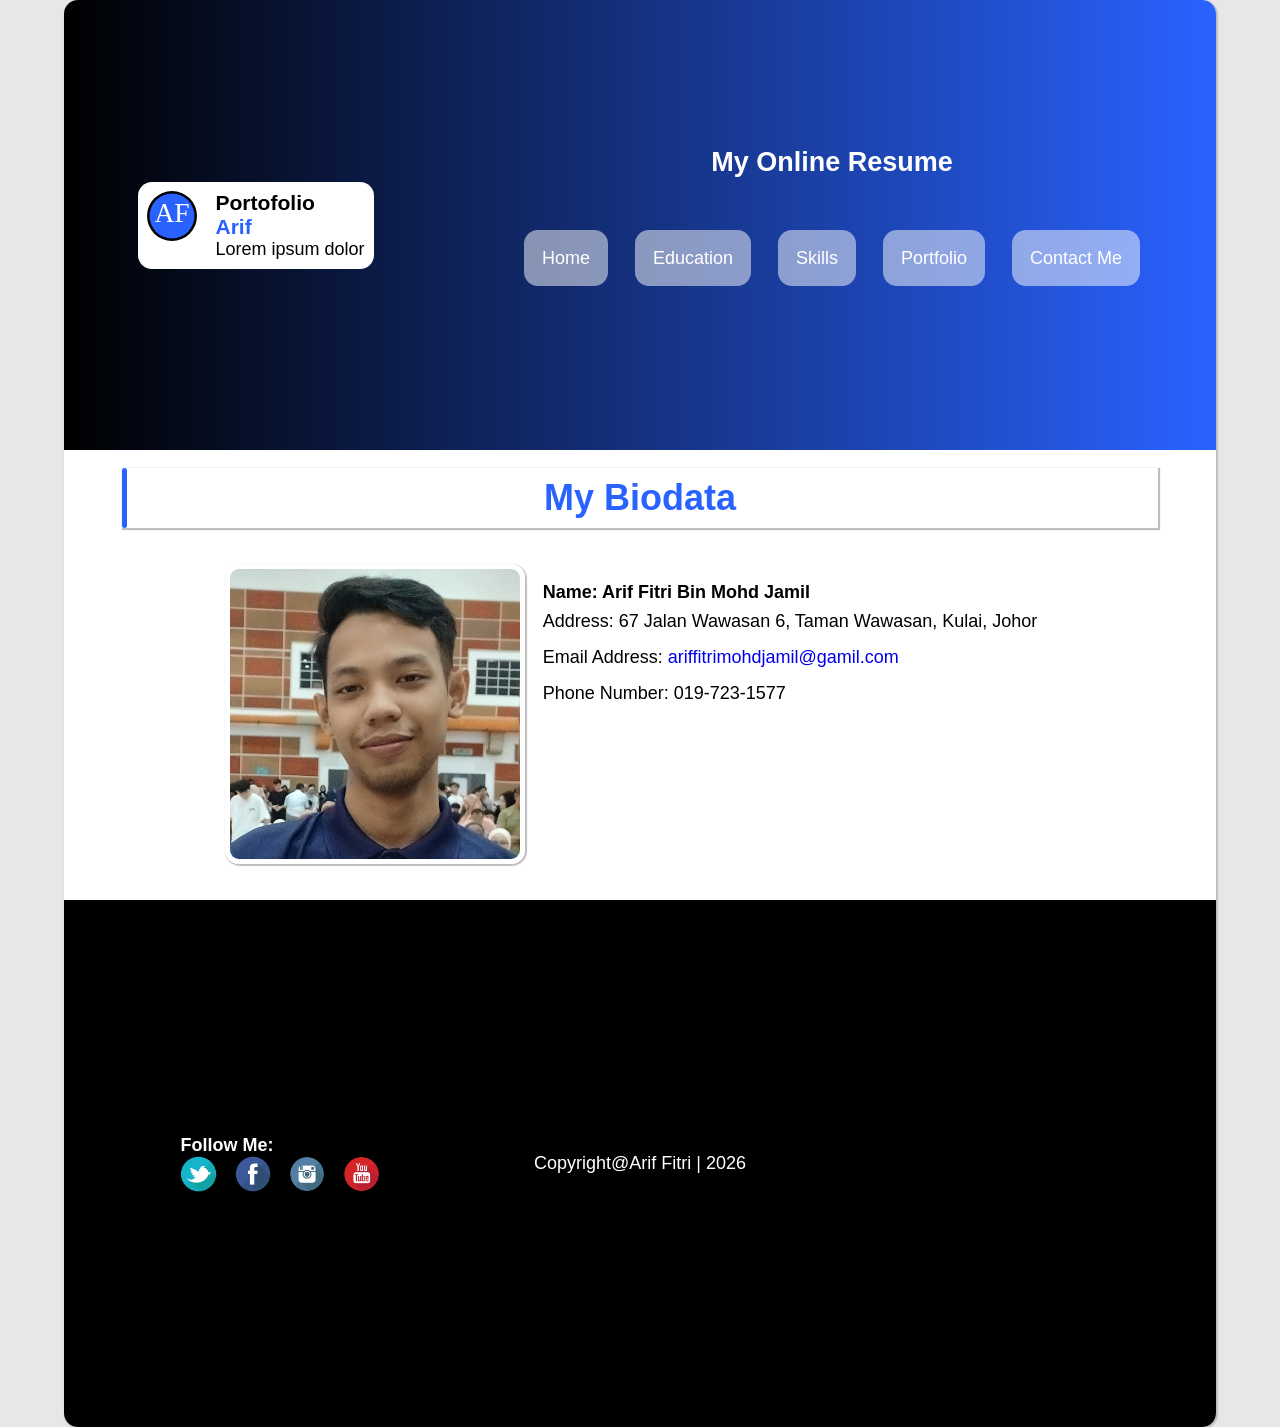
<file: index.html>
<!DOCTYPE html>
<html lang="en">

<head>
  <meta charset="UTF-8" />
  <meta name="viewport" content="width=device-width, initial-scale=1.0" />
  <title>My Online Resume</title>
  <link rel="stylesheet" href="./style/global.css" />
  <link rel="stylesheet" href="./style/index.css">
</head>

<body>
  <div id="wrapper">
    <header>

      <div class="logo-wrapper">
        <div class="logo-container">
          <svg width="50" height="50" viewBox="0 0 100 100" xmlns="http://www.w3.org/2000/svg">
            <circle cx="50" cy="50" r="50" fill="#000" />
            <circle cx="50" cy="50" r="45" fill="rgb(41, 98, 255)" />
            <text x="50" y="50" font-size="55" fill="#fff" text-anchor="middle" dominant-baseline="middle"
              font-family="Impact">
              AF
            </text>
          </svg>
          <div class="text-group">
            <h3>Portofolio</h3>
            <h3 class="biru">Arif</h3>
            <p>Lorem ipsum dolor</p>
          </div>
        </div>
      </div>

      <nav class="nav">
        <h1>My Online Resume</h1>
        <ul>
          <li>
            <a href="./index.html">Home</a>
          </li>
          <li>
            <a href="./educatioan.html">Education</a>
          </li>
          <li>
            <a href="./skill.html">Skills</a>
          </li>
          <li>
            <a href="./portfolio.html">Portfolio</a>
          </li>
          <li>
            <a href="./contact.html">Contact Me</a>
          </li>

        </ul>
      </nav>

    </header>
    <main>
      <section>
        <article>
          <header>
            <h1>My Biodata</h1>
          </header>
          <div id="main">
            <img width="300" src="./source/image/photo.jpg" alt="my photo" />
            <div class="des">
              <b>Name: Arif Fitri Bin Mohd Jamil</b>
              <p>Address: 67 Jalan Wawasan 6, Taman Wawasan, Kulai, Johor</p>
              <p>
                Email Address:
                <a href="mailto:ariffitrimohdjamil@gamil.com">ariffitrimohdjamil@gamil.com</a>
              </p>
              <p>Phone Number: 019-723-1577</p>
            </div>
          </div>
        </article>
      </section>
    </main>

    <footer>
      <div class="sosial">
        <h4>Follow Me:</h4>
        <div class="social-link-container">
          <img id="twitter" src="./source/image/Twitter.png" alt=""
            onmouseover="this.src='./source/image/Twitter_Outline.png'"
            onmouseleave="this.src='./source/image/Twitter.png'" />
          <img id="facebook" src="./source/image/Facebook.png" alt=""
            onmouseover="this.src='./source/image/Facebook_Outline.png'"
            onmouseleave="this.src='./source/image/Facebook.png'" />
          <img id="instagram" src="./source/image/Instagram.png" alt=""
            onmouseover="this.src='./source/image/Instagram_Outline.png'"
            onmouseleave="this.src='./source/image/Instagram.png'" />
          <img id="youtube" src="./source/image/Youtube.png" alt=""
            onmouseover="this.src='./source/image/Youtube_Outline.png'"
            onmouseleave="this.src='./source/image/Youtube.png'" />
        </div>
      </div>
      <div class="copy">
        <p>Copyright@Arif Fitri | 2026</p>
      </div>
      <div class="frmane">
        <iframe
          src="https://www.google.com/maps/embed?pb=!1m18!1m12!1m3!1d3986.565415523733!2d102.31853611100223!3d2.3138023577087963!2m3!1f0!2f0!3f0!3m2!1i1024!2i768!4f13.1!3m3!1m2!1s0x31d1e46c6eaa869b%3A0xb8935957e3536888!2sUniversiti%20Teknikal%20Malaysia%20Melaka!5e0!3m2!1sen!2smy!4v1775959824979!5m2!1sen!2smy"
          width="600" height="450" style="border: 0" allowfullscreen="" loading="lazy"
          referrerpolicy="no-referrer-when-downgrade"></iframe>
      </div>
    </footer>
  </div>
</body>

</html>
</file>
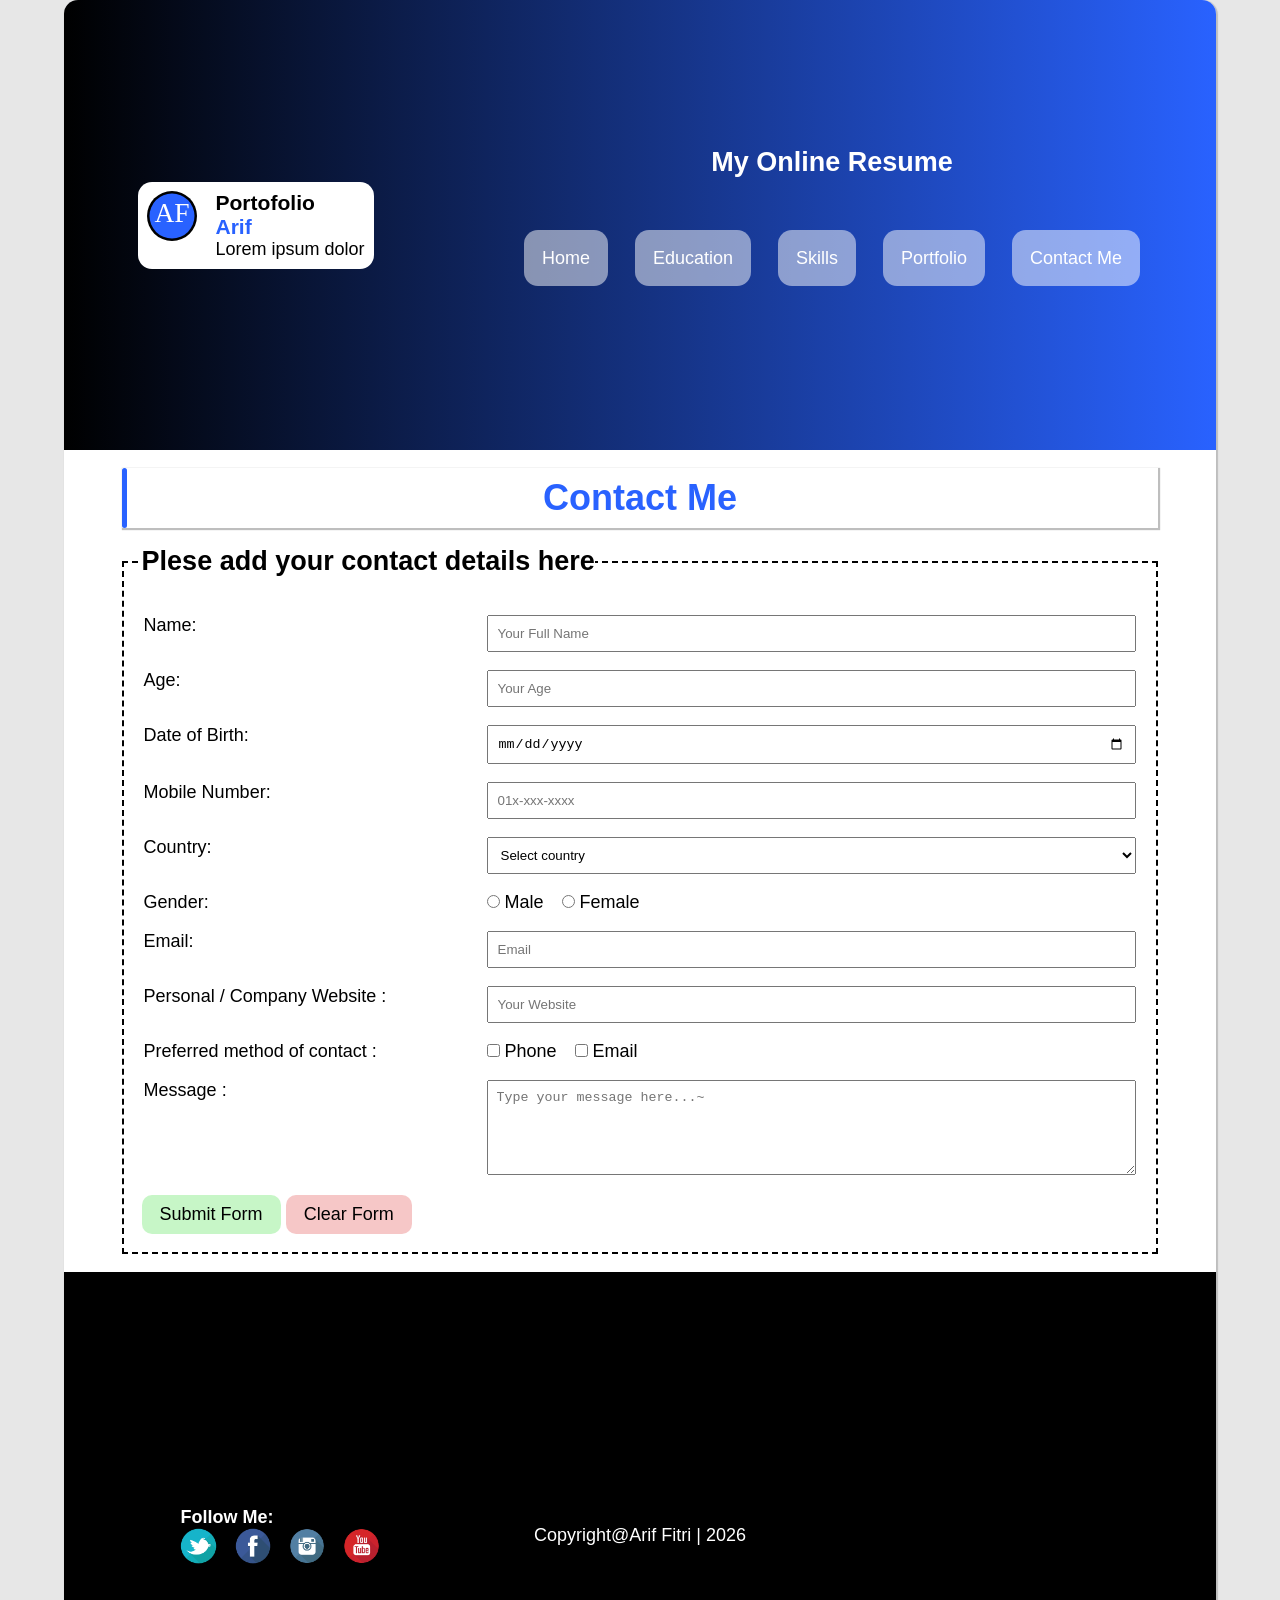
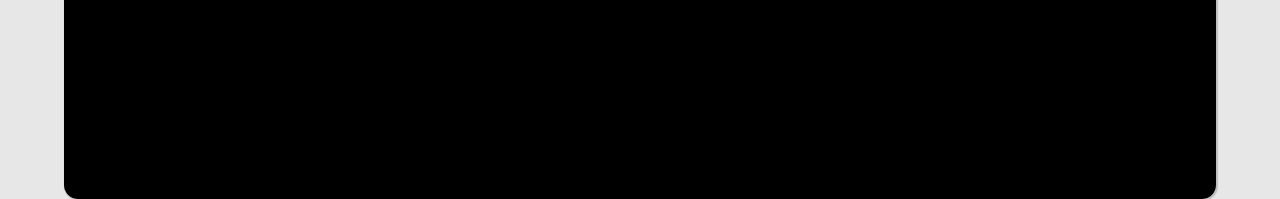
<file: contact.html>
<!DOCTYPE html>
<html lang="en">

<head>
	<meta charset="UTF-8">
	<meta name="viewport" content="width=device-width, initial-scale=1.0">
	<title>My Online Resume</title>
	<link rel="stylesheet" href="./style/global.css">
	<link rel="stylesheet" href="./style/contact.css">
</head>

<body>
	<div id="wrapper">

		<header>
			<div class="logo-wrapper">
				<div class="logo-container">
					<svg width="50" height="50" viewBox="0 0 100 100" xmlns="http://www.w3.org/2000/svg">
						<circle cx="50" cy="50" r="50" fill="#000" />
						<circle cx="50" cy="50" r="45" fill="rgb(41, 98, 255)" />
						<text x="50" y="50" font-size="55" fill="#fff" text-anchor="middle"
							dominant-baseline="middle" font-family="Impact">
							AF
						</text>
					</svg>
					<div class="text-group">
						<h3>Portofolio</h3>
						<h3 class="biru">Arif</h3>
						<p>Lorem ipsum dolor</p>
					</div>
				</div>
			</div>
			<nav>
				<h1>My Online Resume</h1>
				<ul>
					<li>
						<a href="./index.html">Home</a>
					</li>
					<li>
						<a href="./educatioan.html">Education</a>
					</li>
					<li>
						<a href="./skill.html">Skills</a>
					</li>
					<li>
						<a href="./portfolio.html">Portfolio</a>
					</li>
					<li>
						<a href="./contact.html">Contact Me</a>
					</li>

				</ul>
			</nav>
		</header>

		<main>

			<section>

				<article>
					<header>
						<h1>Contact Me</h1>
					</header>
					<div id="main">

						<form action="./" method="GET">
							<fieldset>
								<legend>
									<h2>Plese add your contact details here</h2>
								</legend>
								<table>
									<tr>
										<td>
											<label for="name">Name: </label>
										</td>
										<td>
											<input required placeholder="Your Full Name" type="text"
												name="name" id="name">
										</td>
									</tr>
									<tr>
										<td>
											<label for="age">Age: </label>
										</td>
										<td>
											<input required placeholder="Your Age" type="number" name="age"
												id="age">
										</td>
									</tr>
									<tr>
										<td>
											<label for="dob">Date of Birth: </label>
										</td>
										<td>
											<input required type="date" name="dob" id="dob">
										</td>
									</tr>
									<tr>
										<td>
											<label for="phoneNumber">Mobile Number: </label>
										</td>
										<td>
											<input required placeholder="01x-xxx-xxxx" type="number"
												name="phoneNumber" id="phoneNumber">
										</td>
									</tr>
									<tr>
										<td>
											<label for="country">Country: </label>
										</td>
										<td>
											<select required name="country" id="country">
												<option value="Select" selected disabled>Select country
												</option>
												<option value="malaysia">Malaysia</option>
											</select>
										</td>
									</tr>
									<tr>
										<td>
											<label for="gender">Gender: </label>
										</td>
										<td>
											<label for="male">
											<input required type="radio" name="gender" id="male"
												value="Male">
												Male
											</label>
											<label for="female">
											<input type="radio" name="gender" id="female" value="Female">
												Female
											</label>
										</td>
									</tr>
									<tr>
										<td>
											<label for="email">Email: </label>
										</td>
										<td>
											<input required placeholder="Email" type="email" name="email"
												id="email">
										</td>
									</tr>
									<tr>
										<td>
											<label for="company">Personal / Company Website : </label>
										</td>
										<td>
											<input required placeholder="Your Website" type="url"
												name="company" id="company">
										</td>
									</tr>
									<tr>
										<td>
											<label for="method">Preferred method of contact : </label>
										</td>
										<td>
											<label for="phone">
												<input type="checkbox" name="method" id="phone">
												Phone
											</label>
											<label for="email2">
											<input type="checkbox" name="method" id="email2">
												Email
											</label>
										</td>
									</tr>
									<tr>
										<td>
											<label for="message">Message : </label>
										</td>
										<td>
											<textarea required placeholder="Type your message here...~"
												name="message" id="message" cols="40" rows="5"></textarea>
										</td>
									</tr>
								</table>

								<button class="btn-submit" type="submit">Submit Form</button>
								<button class="btn-clear" type="reset">Clear Form</button>
							</fieldset>
						</form>

					</div>
				</article>

			</section>
		</main>

		<footer>
			<div class="sosial">
				<h4>Follow Me:</h4>
				<div class="social-link-container">
					<img id="twitter" src="./source/image/Twitter.png" alt=""
						onmouseover="this.src='./source/image/Twitter_Outline.png'"
						onmouseleave="this.src='./source/image/Twitter.png'" />
					<img id="facebook" src="./source/image/Facebook.png" alt=""
						onmouseover="this.src='./source/image/Facebook_Outline.png'"
						onmouseleave="this.src='./source/image/Facebook.png'" />
					<img id="instagram" src="./source/image/Instagram.png" alt=""
						onmouseover="this.src='./source/image/Instagram_Outline.png'"
						onmouseleave="this.src='./source/image/Instagram.png'" />
					<img id="youtube" src="./source/image/Youtube.png" alt=""
						onmouseover="this.src='./source/image/Youtube_Outline.png'"
						onmouseleave="this.src='./source/image/Youtube.png'" />
				</div>
			</div>
			<div class="copy">
				<p>Copyright@Arif Fitri | 2026</p>
			</div>
			<div class="frmane">
				<iframe
					src="https://www.google.com/maps/embed?pb=!1m18!1m12!1m3!1d3986.565415523733!2d102.31853611100223!3d2.3138023577087963!2m3!1f0!2f0!3f0!3m2!1i1024!2i768!4f13.1!3m3!1m2!1s0x31d1e46c6eaa869b%3A0xb8935957e3536888!2sUniversiti%20Teknikal%20Malaysia%20Melaka!5e0!3m2!1sen!2smy!4v1775959824979!5m2!1sen!2smy"
					width="600" height="450" style="border: 0" allowfullscreen="" loading="lazy"
					referrerpolicy="no-referrer-when-downgrade"></iframe>
			</div>
		</footer>

	</div>
</body>

</html>
</file>
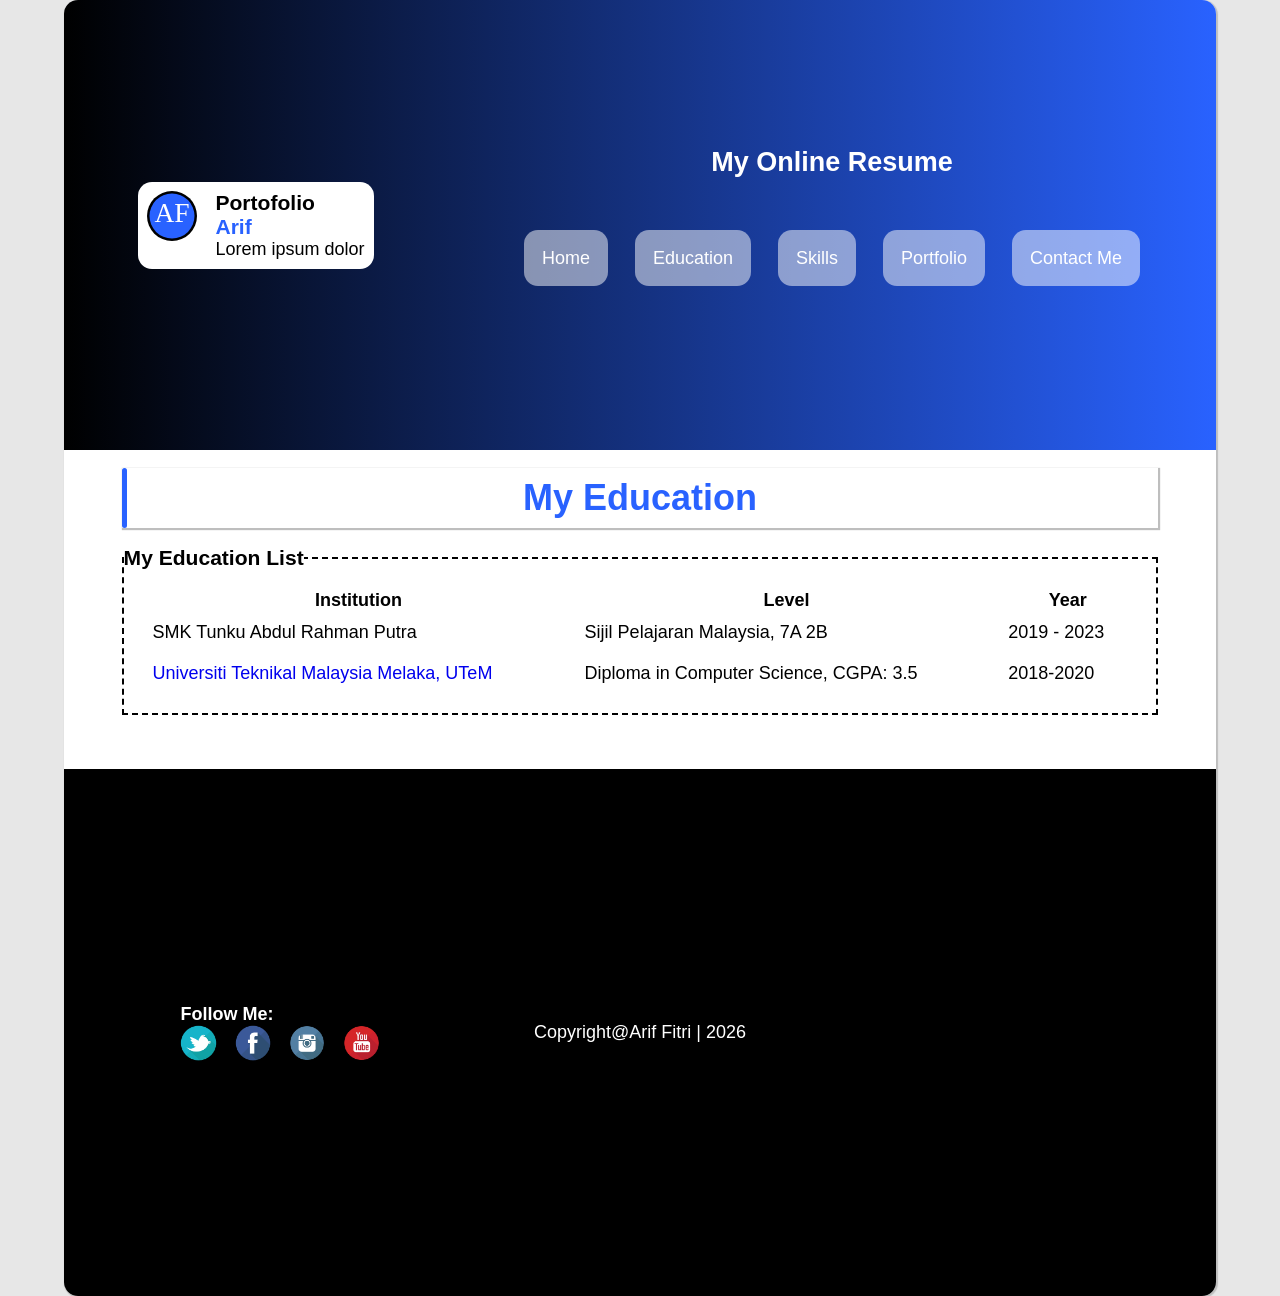
<file: educatioan.html>
<!DOCTYPE html>
<html lang="en">

<head>
    <meta charset="UTF-8">
    <meta name="viewport" content="width=device-width, initial-scale=1.0">
    <link rel="stylesheet" href="./style/global.css">
    <link rel="stylesheet" href="./style/edu.css">

    <title>My Online Resume</title>
</head>
</head>

<body>
    <div id="wrapper">

        <header>
            <div class="logo-wrapper">
                <div class="logo-container">
                    <svg width="50" height="50" viewBox="0 0 100 100" xmlns="http://www.w3.org/2000/svg">
                        <circle cx="50" cy="50" r="50" fill="#000" />
                        <circle cx="50" cy="50" r="45" fill="rgb(41, 98, 255)" />
                        <text x="50" y="50" font-size="55" fill="#fff" text-anchor="middle" dominant-baseline="middle"
                            font-family="Impact">
                            AF
                        </text>
                    </svg>
                    <div class="text-group">
                        <h3>Portofolio</h3>
                        <h3 class="biru">Arif</h3>
                        <p>Lorem ipsum dolor</p>
                    </div>
                </div>
            </div>
            <nav>
                <h1>My Online Resume</h1>
                <ul>
                    <li>
                        <a href="./index.html">Home</a>
                    </li>
                    <li>
                        <a href="./educatioan.html">Education</a>
                    </li>
                    <li>
                        <a href="./skill.html">Skills</a>
                    </li>
                    <li>
                        <a href="./portfolio.html">Portfolio</a>
                    </li>
                    <li>
                        <a href="./contact.html">Contact Me</a>
                    </li>

                </ul>
            </nav>
        </header>

        <main>
            <section>
                <article>
                    <header>
                        <h1>My Education</h1>
                    </header>
                    <div id="main">
                        <fieldset>
                            <legend>
                                <h3>
                                    My Education List
                                </h3>
                            </legend>
                            <table>
                                <tr>
                                    <th>Institution</th>
                                    <th>Level</th>
                                    <th>Year</th>
                                </tr>
                                <tr>
                                    <td>SMK Tunku Abdul Rahman Putra</td>
                                    <td>Sijil Pelajaran Malaysia, 7A 2B</td>
                                    <td>2019 - 2023</td>
                                </tr>
                                <tr>
                                    <td><a href="https://www.utem.edu.my/ms/">Universiti Teknikal Malaysia Melaka,
                                            UTeM</a>
                                    </td>
                                    <td>Diploma in Computer Science, CGPA: 3.5</td>
                                    <td>2018-2020</td>
                                </tr>
                            </table>
                        </fieldset>

                    </div>
                </article>

            </section>
        </main>

        <footer>
            <div class="sosial">
                <h4>Follow Me:</h4>
                <div class="social-link-container">
                    <img id="twitter" src="./source/image/Twitter.png" alt=""
                        onmouseover="this.src='./source/image/Twitter_Outline.png'"
                        onmouseleave="this.src='./source/image/Twitter.png'" />
                    <img id="facebook" src="./source/image/Facebook.png" alt=""
                        onmouseover="this.src='./source/image/Facebook_Outline.png'"
                        onmouseleave="this.src='./source/image/Facebook.png'" />
                    <img id="instagram" src="./source/image/Instagram.png" alt=""
                        onmouseover="this.src='./source/image/Instagram_Outline.png'"
                        onmouseleave="this.src='./source/image/Instagram.png'" />
                    <img id="youtube" src="./source/image/Youtube.png" alt=""
                        onmouseover="this.src='./source/image/Youtube_Outline.png'"
                        onmouseleave="this.src='./source/image/Youtube.png'" />
                </div>
            </div>
            <div class="copy">
                <p>Copyright@Arif Fitri | 2026</p>
            </div>
            <div class="frmane">
                <iframe
                    src="https://www.google.com/maps/embed?pb=!1m18!1m12!1m3!1d3986.565415523733!2d102.31853611100223!3d2.3138023577087963!2m3!1f0!2f0!3f0!3m2!1i1024!2i768!4f13.1!3m3!1m2!1s0x31d1e46c6eaa869b%3A0xb8935957e3536888!2sUniversiti%20Teknikal%20Malaysia%20Melaka!5e0!3m2!1sen!2smy!4v1775959824979!5m2!1sen!2smy"
                    width="600" height="450" style="border: 0" allowfullscreen="" loading="lazy"
                    referrerpolicy="no-referrer-when-downgrade"></iframe>
            </div>
        </footer>

    </div>
</body>

</html>
</file>
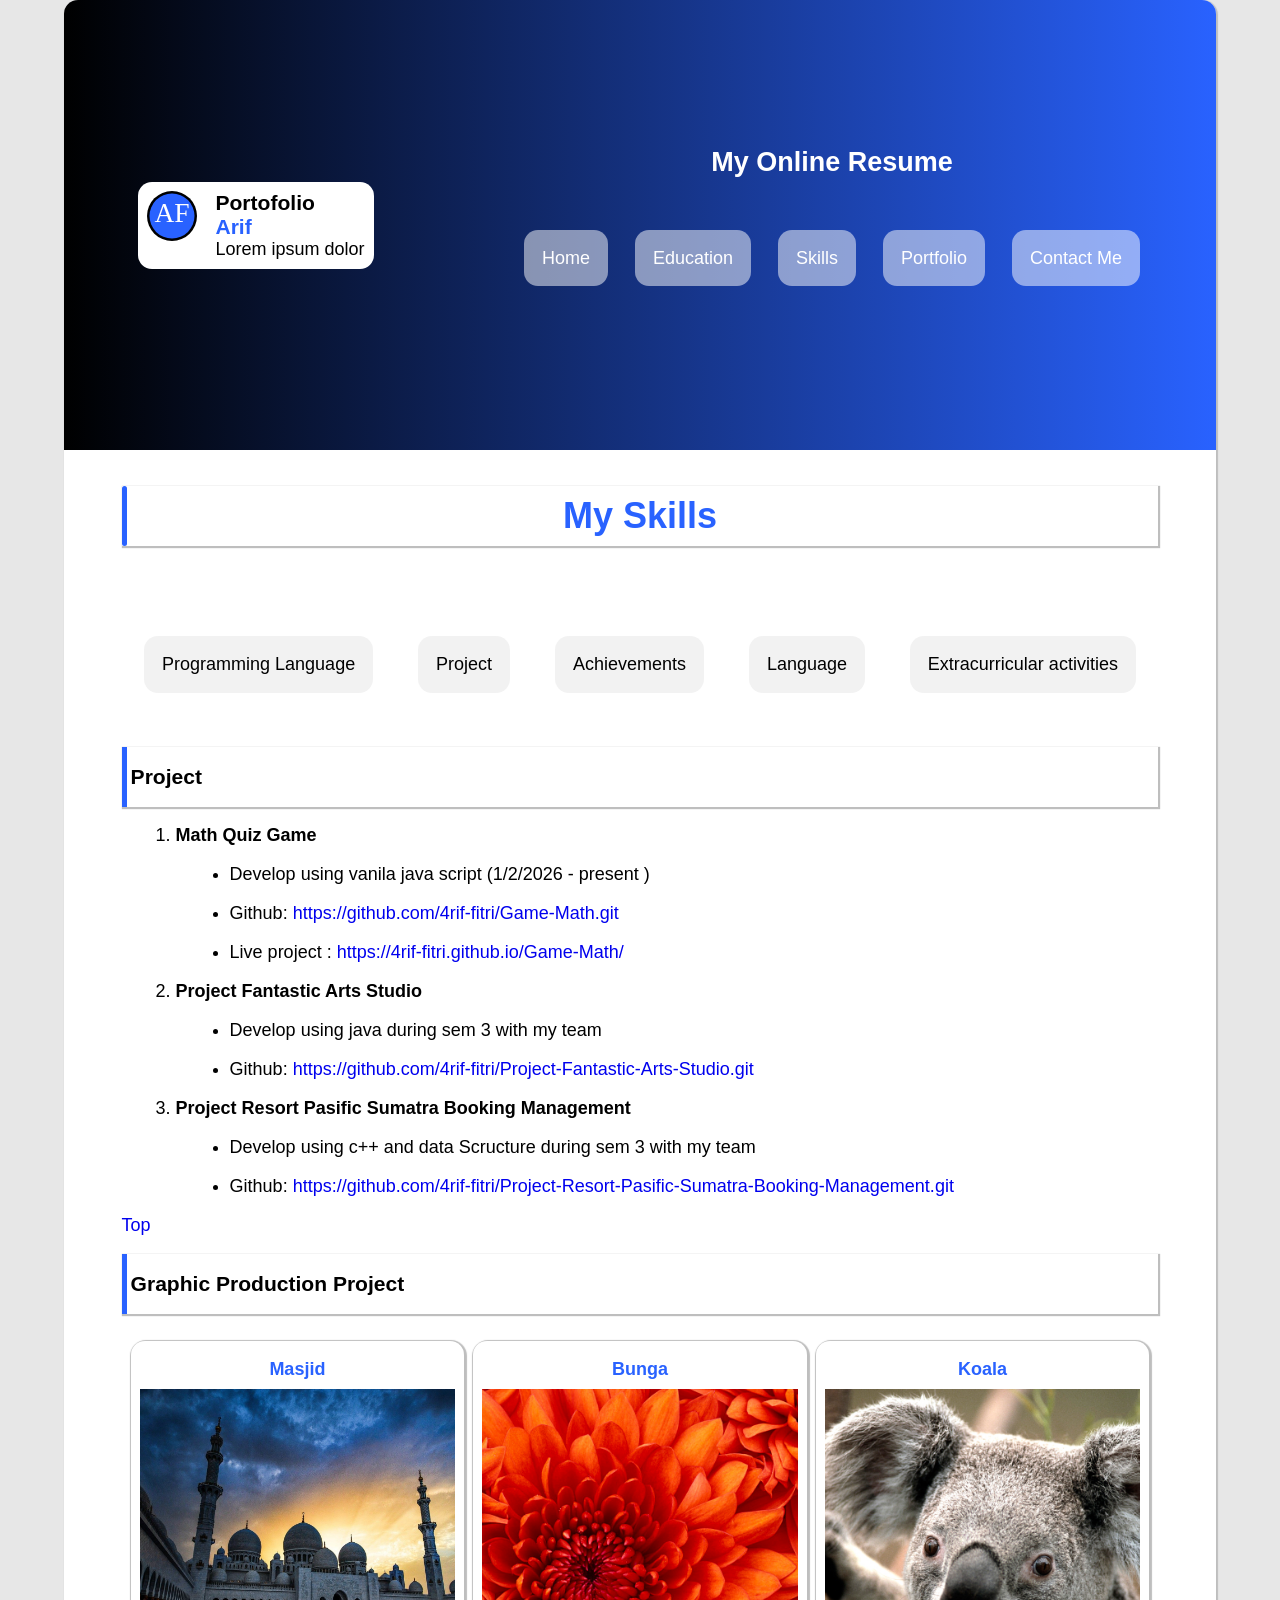
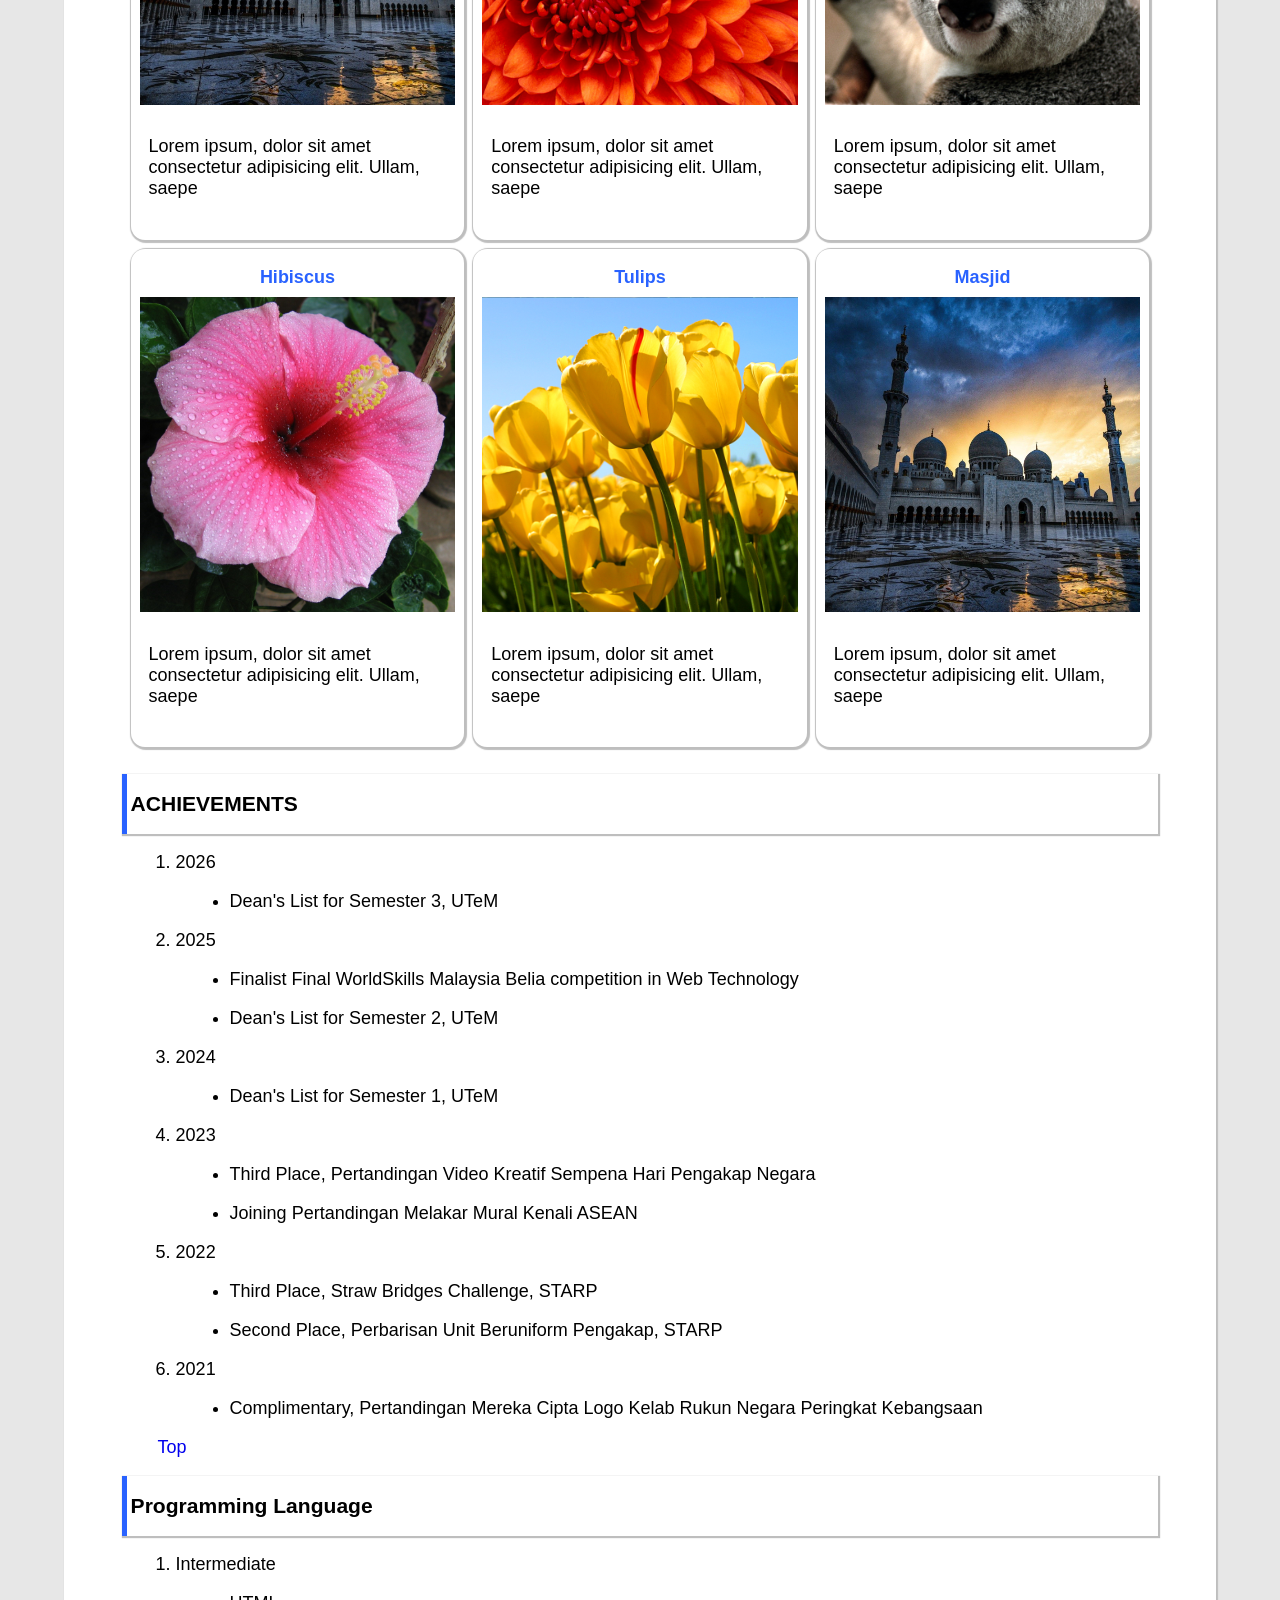
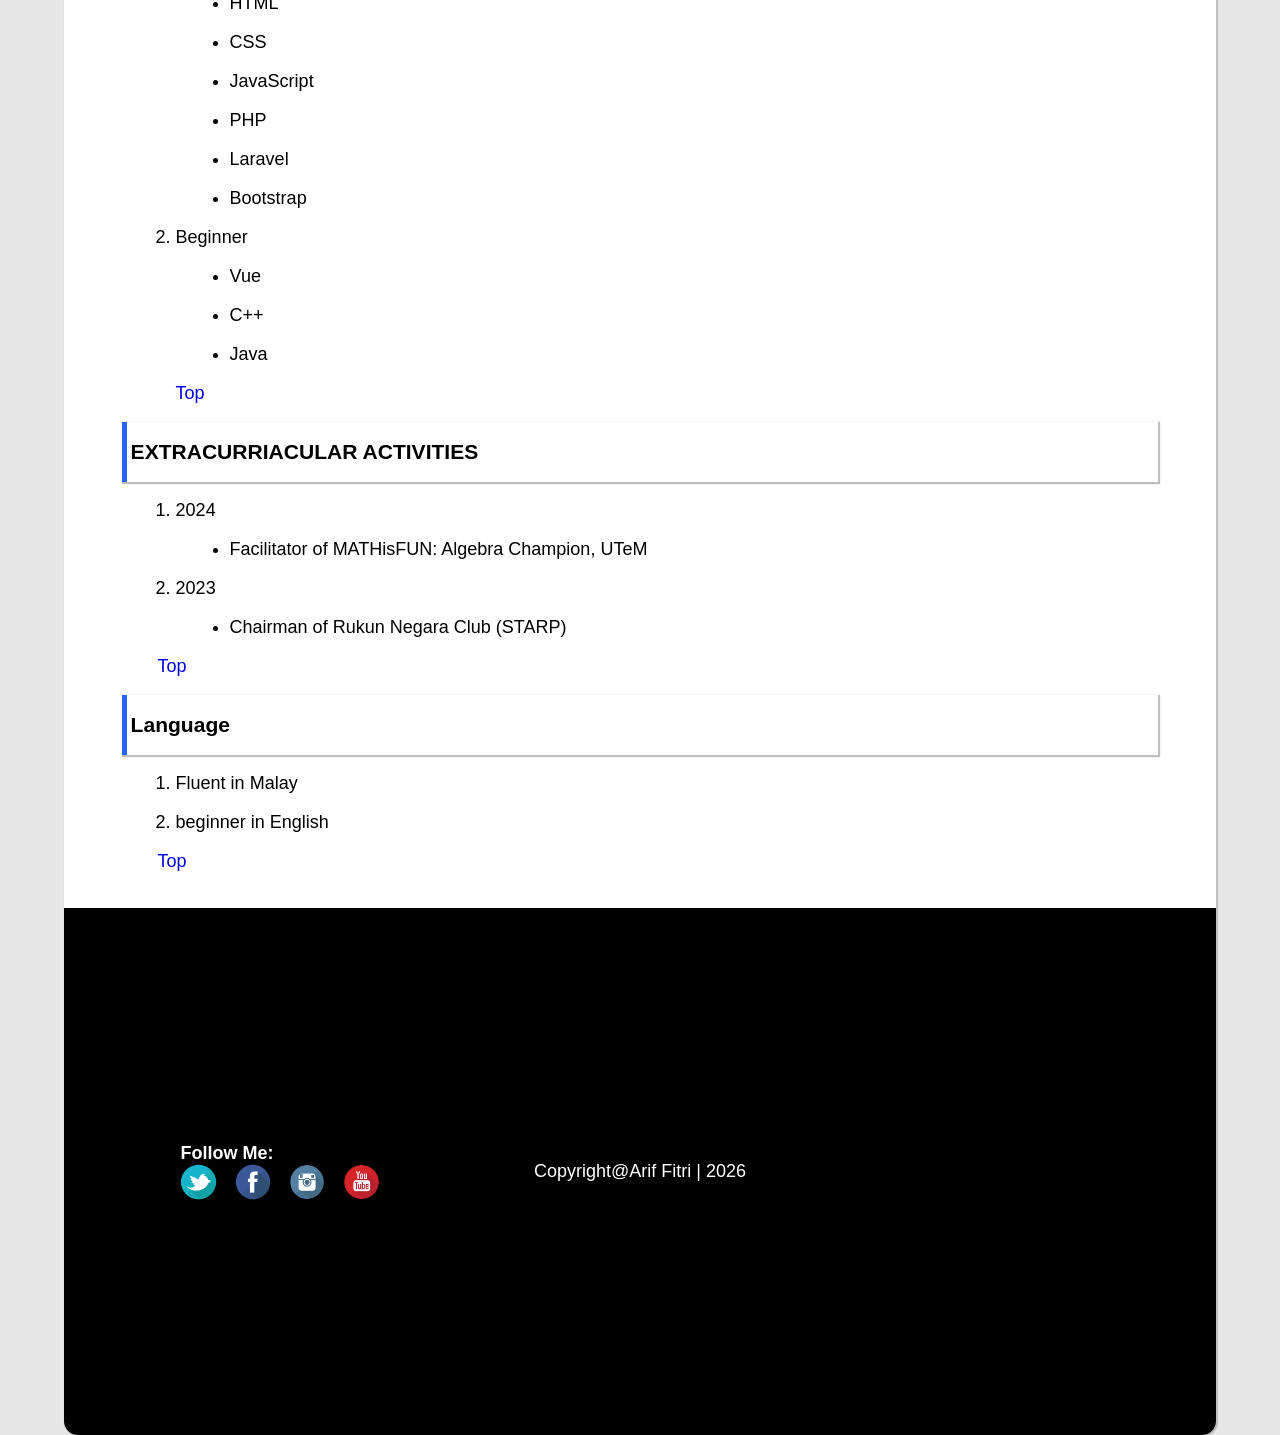
<file: skill.html>
<!DOCTYPE html>
<html lang="en">

<head>
    <meta charset="UTF-8">
    <meta name="viewport" content="width=device-width, initial-scale=1.0">
    <title>My Online Resume</title>
    <link rel="stylesheet" href="./style/global.css">
    <link rel="stylesheet" href="./style/skill.css">

</head>

<body>
    <div class="pop">
        <div class="imgg">
            <img src="./source/image/bunga.jpg" alt="">
        </div>
    </div>
    <div id="wrapper" id="top">

        <header>
            <div class="logo-wrapper">
                <div class="logo-container">
                    <svg width="50" height="50" viewBox="0 0 100 100" xmlns="http://www.w3.org/2000/svg">
                        <circle cx="50" cy="50" r="50" fill="#000" />
                        <circle cx="50" cy="50" r="45" fill="rgb(41, 98, 255)" />
                        <text x="50" y="50" font-size="55" fill="#fff" text-anchor="middle" dominant-baseline="middle"
                            font-family="Impact">
                            AF
                        </text>
                    </svg>
                    <div class="text-group">
                        <h3>Portofolio</h3>
                        <h3 class="biru">Arif</h3>
                        <p>Lorem ipsum dolor</p>
                    </div>
                </div>
            </div>
            <nav>
                <h1>My Online Resume</h1>
                <ul>
                    <li>
                        <a href="./index.html">Home</a>
                    </li>
                    <li>
                        <a href="./educatioan.html">Education</a>
                    </li>
                    <li>
                        <a href="./skill.html">Skills</a>
                    </li>
                    <li>
                        <a href="./portfolio.html">Portfolio</a>
                    </li>
                    <li>
                        <a href="./contact.html">Contact Me</a>
                    </li>

                </ul>
            </nav>
        </header>

        <main>


            <section>
                <article>
                    <header>
                        <h1>My Skills</h1>
                        <div class="list">
                            <a href="#programmingLanguage">Programming Language</a>
                            <a href="#project">Project</a>
                            <a href="#achievements">Achievements</a>
                            <a href="#language">Language</a>
                            <a href="#EXTRACURRIACULAR">Extracurricular activities</a>
                        </div>
                    </header>
                    <div id="main">
                        <section id="project">
                            <h3 class="border">Project</h1>
                                <ol>
                                    <li>
                                        <h4>
                                            Math Quiz Game
                                        </h4>
                                        <ul>
                                            <li>Develop using vanila java script (1/2/2026 - present )</li>
                                            <li>Github: <a
                                                    href="https://github.com/4rif-fitri/Game-Math.git">https://github.com/4rif-fitri/Game-Math.git</a>
                                            </li>
                                            <li>Live project : <a
                                                    href="https://4rif-fitri.github.io/Game-Math/">https://4rif-fitri.github.io/Game-Math/</a>
                                            </li>
                                        </ul>
                                    </li>
                                    <li>
                                        <h4>
                                            Project Fantastic Arts Studio
                                        </h4>
                                        <ul>
                                            <li>Develop using java during sem 3 with my team</li>
                                            <li>Github: <a
                                                    href="https://github.com/4rif-fitri/Project-Fantastic-Arts-Studio.git">https://github.com/4rif-fitri/Project-Fantastic-Arts-Studio.git</a>
                                            </li>
                                        </ul>
                                    </li>
                                    <li>
                                        <h4>
                                            Project Resort Pasific Sumatra Booking Management
                                        </h4>
                                        <ul>
                                            <li>Develop using c++ and data Scructure during sem 3 with my team
                                            </li>
                                            <li>Github: <a
                                                    href="https://github.com/4rif-fitri/Project-Resort-Pasific-Sumatra-Booking-Management.git">https://github.com/4rif-fitri/Project-Resort-Pasific-Sumatra-Booking-Management.git</a>
                                            </li>
                                        </ul>
                                    </li>

                                </ol>
                                <a href="#top">Top</a>
                        </section>

                        <section id="graphic">
                            <h3 class="border">Graphic Production Project</h1>
                                <div class="graphic-group">
                                    <div class="card">
                                        <h4>Masjid</h4>
                                        <div id="masjid"></div>
                                        <div class="des">
                                            Lorem ipsum, dolor sit amet consectetur adipisicing elit. Ullam, saepe
                                        </div>
                                    </div>
                                    <div class="card">
                                        <h4>Bunga</h4>
                                        <div id="bunga"></div>
                                        <div class="des">
                                            Lorem ipsum, dolor sit amet consectetur adipisicing elit. Ullam, saepe
                                        </div>
                                    </div>
                                    <div class="card">
                                        <h4>Koala</h4>
                                        <div id="koala"></div>
                                        <div class="des">
                                            Lorem ipsum, dolor sit amet consectetur adipisicing elit. Ullam, saepe
                                        </div>
                                    </div>
                                    <div class="card">
                                        <h4>Hibiscus</h4>
                                        <div id="hibiscus"></div>
                                        <div class="des">
                                            Lorem ipsum, dolor sit amet consectetur adipisicing elit. Ullam, saepe
                                        </div>
                                    </div>
                                    <div class="card">
                                        <h4>Tulips</h4>
                                        <div id="tulips"></div>
                                        <div class="des">
                                            Lorem ipsum, dolor sit amet consectetur adipisicing elit. Ullam, saepe
                                        </div>
                                    </div>
                                    <div class="card">
                                        <h4>Masjid</h4>
                                        <div id="masjid"></div>
                                        <div class="des">
                                            Lorem ipsum, dolor sit amet consectetur adipisicing elit. Ullam, saepe
                                        </div>

                                    </div>
                                </div>
                        </section>

                        <section id="achievements">
                            <h3 class="border">ACHIEVEMENTS</h1>
                                <ol>
                                    <li>2026
                                        <ul>
                                            <li>Dean's List for Semester 3, UTeM</li>
                                        </ul>
                                    </li>
                                    <li>2025
                                        <ul>
                                            <li>Finalist Final WorldSkills Malaysia Belia competition in Web Technology
                                            </li>
                                            <li>Dean's List for Semester 2, UTeM</li>
                                        </ul>
                                    </li>
                                    <li>2024
                                        <ul>
                                            <li>Dean's List for Semester 1, UTeM</li>
                                        </ul>
                                    </li>
                                    <li>2023
                                        <ul>
                                            <li>Third Place, Pertandingan Video Kreatif Sempena Hari Pengakap Negara
                                            </li>
                                            <li>Joining Pertandingan Melakar Mural Kenali ASEAN</li>
                                        </ul>
                                    </li>
                                    <li>2022
                                        <ul>
                                            <li>Third Place, Straw Bridges Challenge, STARP</li>
                                            <li>Second Place, Perbarisan Unit Beruniform Pengakap, STARP</li>
                                        </ul>
                                    </li>
                                    <li>2021
                                        <ul>
                                            <li>Complimentary, Pertandingan Mereka Cipta Logo Kelab Rukun Negara
                                                Peringkat
                                                Kebangsaan</li>
                                        </ul>
                                    </li>
                                    <a href="#top">Top</a>
                                </ol>
                        </section>

                        <section id="programmingLanguage">
                            <h3 class="border">Programming Language</h1>
                                <ol>
                                    <li>Intermediate
                                        <ul>
                                            <li>HTML</li>
                                            <li>CSS</li>
                                            <li>JavaScript</li>
                                            <li>PHP</li>
                                            <li>Laravel</li>
                                            <li>Bootstrap</li>
                                        </ul>
                                    </li>
                                    <li>Beginner
                                        <ul>
                                            <li>Vue</li>
                                            <li>C++</li>
                                            <li>Java</li>
                                        </ul>
                                        <a href="#top">Top</a>
                                    </li>
                                </ol>
                        </section>

                        <section id="EXTRACURRIACULAR">
                            <h3 class="border">EXTRACURRIACULAR ACTIVITIES</h1>
                                <ol>
                                    <li>2024
                                        <ul>
                                            <li>Facilitator of MATHisFUN: Algebra Champion, UTeM</li>
                                        </ul>
                                    </li>
                                    <li>2023
                                        <ul>
                                            <li>Chairman of Rukun Negara Club (STARP)</li>
                                        </ul>
                                    </li>
                                    <a href="#top">Top</a>
                                </ol>
                        </section>

                        <section id="language">
                            <h3 class="border">Language</h1>
                                <ol>
                                    <li>Fluent in Malay</li>
                                    <li>beginner in English</li>
                                    <a href="#top">Top</a>
                                </ol>
                        </section>
                    </div>
                </article>

            </section>

        </main>

        <footer>
            <div class="sosial">
                <h4>Follow Me:</h4>
                <div class="social-link-container">
                    <img id="twitter" src="./source/image/Twitter.png" alt=""
                        onmouseover="this.src='./source/image/Twitter_Outline.png'"
                        onmouseleave="this.src='./source/image/Twitter.png'" />
                    <img id="facebook" src="./source/image/Facebook.png" alt=""
                        onmouseover="this.src='./source/image/Facebook_Outline.png'"
                        onmouseleave="this.src='./source/image/Facebook.png'" />
                    <img id="instagram" src="./source/image/Instagram.png" alt=""
                        onmouseover="this.src='./source/image/Instagram_Outline.png'"
                        onmouseleave="this.src='./source/image/Instagram.png'" />
                    <img id="youtube" src="./source/image/Youtube.png" alt=""
                        onmouseover="this.src='./source/image/Youtube_Outline.png'"
                        onmouseleave="this.src='./source/image/Youtube.png'" />
                </div>
            </div>
            <div class="copy">
                <p>Copyright@Arif Fitri | 2026</p>
            </div>
            <div class="frmane">
                <iframe
                    src="https://www.google.com/maps/embed?pb=!1m18!1m12!1m3!1d3986.565415523733!2d102.31853611100223!3d2.3138023577087963!2m3!1f0!2f0!3f0!3m2!1i1024!2i768!4f13.1!3m3!1m2!1s0x31d1e46c6eaa869b%3A0xb8935957e3536888!2sUniversiti%20Teknikal%20Malaysia%20Melaka!5e0!3m2!1sen!2smy!4v1775959824979!5m2!1sen!2smy"
                    width="600" height="450" style="border: 0" allowfullscreen="" loading="lazy"
                    referrerpolicy="no-referrer-when-downgrade"></iframe>
            </div>
        </footer>

    </div>


    <script>
        let array = [
            "../source/image/masjid.jpg",
            "../source/image/bunga.jpg",
            "../source/image/Koala.jpg",
            "../source/image/Hibiscus.jpg",
            "../source/image/Tulips.jpg",
            "../source/image/masjid.jpg",
        ]
        let cards = document.querySelectorAll(".card")
        let popup = document.querySelector(".pop")

        cards.forEach((card, index) => {
            card.addEventListener("click", e => {
                popup.style.visibility = "visible"
                popup.querySelector('img').src = array[index]
            })
        })

        popup.addEventListener("click", e => {
            popup.style.visibility = "hidden"
        })
    </script>
</body>

</html>
</file>
<file: style/global.css>
* {
    padding: 0;
    margin: 0;
    box-sizing: border-box;
  }

  :root {
    --primart: rgb(41, 98, 255);
  }
.biru{
  color: var(--primart);
}
  html {
    font-family: Arial, Helvetica, sans-serif;
    scroll-behavior: smooth;
    font-size: 18px;
  }

  body {
    background-color: #e7e7e7;
  }

  a {
    text-decoration: none;
  }

  ul,
  ol {
    list-style: none;
  }

  #wrapper {
    background-color: #fff;
    width: 90vw;
    margin: auto;
    border-radius: 14px;
    box-shadow: 1px 1px 1px 1px rgba(190, 190, 190, 1);
    overflow: hidden;
  }

  #wrapper>header {
    background-image: linear-gradient(90deg, black, var(--primart));
    height: 50vh;
    display: grid;
    width: 100%;
    grid-template-columns: 1fr 2fr;
    place-items: center;
  }

  .logo-container>svg {
    margin-right: 1rem;
  }

  .logo-container {
    background-color: #fff;
    border-radius: 14px;
    padding: 0.5rem;
    display: flex;
  }

  nav {
    height: max-content;
  }

  nav>h1 {
    color: #fff;
    text-align: center;
    margin-bottom: 2rem;
  }

  nav>ul {
    display: flex;
    gap: 0.5rem;
    width: 100%;
    flex-wrap: wrap;
    height: 5rem;
    gap: 1.5rem;
    align-items: center;
    justify-content: center;
  }

  nav>ul>li>a {
    background-color: rgba(255, 255, 255, 0.5);
    padding: 1rem;
    border-radius: 14px;
    transition: all 0.3s ease;
    color: white;
    text-wrap: nowrap;
  }

  nav>ul>li>a:hover {
    background-color: rgba(255, 255, 255, 0.8);
  }

  main>section>article {
    margin: auto;
    width: 90%;
  }

  main {
    margin: 1rem 0;
  }

  footer {
    padding: 2rem;
    background-color: black;
    color: #fff;
    display: grid;
    grid-template-columns: 1fr 1fr 1fr;
    place-items: center;
  }

  .social-link-container {
    height: 2rem;
    display: flex;
    gap: 1rem;
  }

  footer img {
    height: 100% !important;
  }

  footer iframe {
    width: 100%;
    aspect-ratio: 1 / 1;
    border-radius: 14px;
  }

  .copy {
    display: flex;
    align-items: center;
    justify-content: center;
  }

  .social-link-container img:hover {
    border-radius: 50%;
    background-color: #fff;
  }

  main>section>article>header>h1 {
    color: var(--primart);
    font-size: 2rem;
    text-align: center;
    position: relative;
    box-shadow: 1px 1px 1px 1px rgba(190, 190, 190, 1);
    padding: 0.5rem;
  }

  .border{
    box-shadow: 1px 1px 1px 1px rgba(190, 190, 190, 1);
  }

  main>section>article>header>h1::before {
    content: "";
    border-radius: 14px;
    position: absolute;
    height: 100%;
    width: 0.3rem;
    left: 0;
    top: 0;
    background-color: var(--primart);
  }

  @media screen and (max-width:700px) {

    #wrapper{
    width: 100%;
    }

    #wrapper>header {
      width: 100%;
      grid-template-columns: 1fr;
    grid-template-rows: 1fr 2fr;
      place-items: center;
    }

    footer {
      grid-template-columns: 1fr;
      grid-template-rows: auto auto auto;
    }

    .sosial {
      height: max-content;
    }

    .sosial>h4 {
      display: block;
      text-align: center;
    }

    .social-link-container {
      display: flex;
      margin-top: 1rem;
      justify-content: center;
    }

    .copy {
      height: max-content;
      padding: 1rem;
    }

    .frmane {
      height: max-content;
    }
  }
</file>
<file: style/index.css>
#main {
  display: flex;
  width: 100%;
  justify-content: center;
  margin: 2rem 0;
}

#main>img {
  border: 5px solid white;
  border-radius: 14px;
  box-shadow: 1px 1px 1px 1px rgba(190, 190, 190, 1);
}

.des {
  padding: 1rem;
}

.des p {
  line-height: 2rem;
}


@media screen and (max-width:500px) {
  #main {
    display: flex;
    flex-direction: column;
    align-items: center;
  }
}
</file>
<file: style/contact.css>
fieldset {
	margin: 1rem 0;
	padding: 1rem;
	border: 2px dashed black;
	width: 100%;
}

table {
	width: 100%;
}

table tr {
	display: flex;
	flex-direction: column;
	margin: 1rem 0;
}

td {
	display: flex;
	gap: 1rem;
}

td>input,
td>select,
td>textarea {
	width: 100%;
	padding: .5rem;
}

.btn-submit{
	all: unset;
	padding: 0.5rem 1rem;
	background-color: rgba(144, 238, 144,0.5);
	border-radius: 10px;
	transition: all 0.2s ease;
}
.btn-submit:hover{
	background-color: rgba(144, 238, 144, 1);
}
.btn-clear {
	all: unset;
	padding: 0.5rem 1rem;
	background-color: rgba(238, 144, 144, 0.5);
	border-radius: 10px;
	transition: all 0.2s ease;
}

.btn-clear:hover {
	background-color: rgba(238, 144, 144, 1);
}

@media screen and (width > 500px) {
	table tr {
		display: grid;
		grid-template-columns: 1fr 2fr;
		gap: 1rem;
	}
}
</file>
<file: style/edu.css>
fieldset{
	margin-top: 1rem;
	width: 100%;
	border: 2px dashed black;
}
table{
	padding: 1rem;
	width: 100%;
}
tr > td{
	padding: 0.5rem;
}
#main{
	margin-bottom: 3rem;
}
</file>
<file: style/skill.css>
main>section>article>header>h1 {
    margin-bottom: 5rem;
}

.list {
    display: flex;
    justify-content: space-around;
    margin-bottom: 3rem;
}

.list>a {
    background-color: rgba(230, 230, 230, 0.5);
    padding: 1rem;
    border-radius: 14px;
    transition: all 0.3s ease;
    color: black;
    text-wrap: nowrap;
}

#main>section>h3 {
    color: var(--primart);
    text-align: start;
    color: #000;
    margin: 1rem 0;
    position: relative;
    padding-top: 1rem;
    padding-bottom: 1rem;
    padding-left: 0.5rem;
}

#main>section>h3::before {
    content: "";
    position: absolute;
    height: 100%;
    width: 0.3rem;
    left: 0;
    top: 0;
    background-color: var(--primart);
}

.list>a:hover {
    background-color: rgba(255, 255, 255, 0.5);
}

.graphic-group {
    max-width: 100%;
    display: grid;
    grid-template-columns: repeat(3, 1fr);
    padding: 0.5rem;
    gap: 0.5rem;
}

.card {
    width: 100%;
    padding: 0.5rem;
    border-radius: 14px;
    transition: all 0.3s ease;
    cursor: pointer;
    box-shadow: 1px 1px 1px 2px rgba(190, 190, 190, 1);
}

.card>.des {
    display: flex;
    align-items: center;
    height: 7rem;
    padding: .5rem;
}

.card>h4 {
    text-align: center;
    color: var(--primart);
    padding: 0.5rem 0;
}

.card>div {
    width: 100%;
    aspect-ratio: 1 / 1;
    background-position: center;
    background-size: cover;
}

#masjid {
    background-image: url("../source/image/masjid.jpg");
}

#bunga {
    background-image: url("../source/image/bunga.jpg");
}

#koala {
    background-image: url("../source/image/Koala.jpg");
}

#tulips {
    background-image: url("../source/image/Tulips.jpg");
}

#hibiscus {
    background-image: url("../source/image/hibiscus.jpg");
}

.card:hover {
    scale: 1.05;
}

.card>* {
    pointer-events: none;
}

.pop {
    visibility: hidden;
    position: fixed;
    top: 0;
    left: 0;
    height: 100%;
    width: 100%;
    background-color: rgba(0, 0, 0, 0.5);
    z-index: 999;
    display: flex;
    align-items: center;
    justify-content: center;
    cursor: pointer;
}

.imgg {
    width: 80%;
    height: auto;
}

.imgg>img {
    border-radius: 14px;
    width: 100%;
}

#main ol {
    padding-left: 2rem;
    list-style-type: decimal;
}

#main ul {
    padding-left: 2rem;
    list-style-type: disc;
}

section>ol>li,
section>ol>li>ul>li {
    margin: 1rem;
}

.list {
    display: flex;
    flex-wrap: wrap;
}

main {
    padding: 1rem 0;
}

@media screen and (max-width:500px) {
    .graphic-group {
        gap: 1.5rem;
        grid-template-columns: repeat(1, 1fr);
    }
}
</file>
